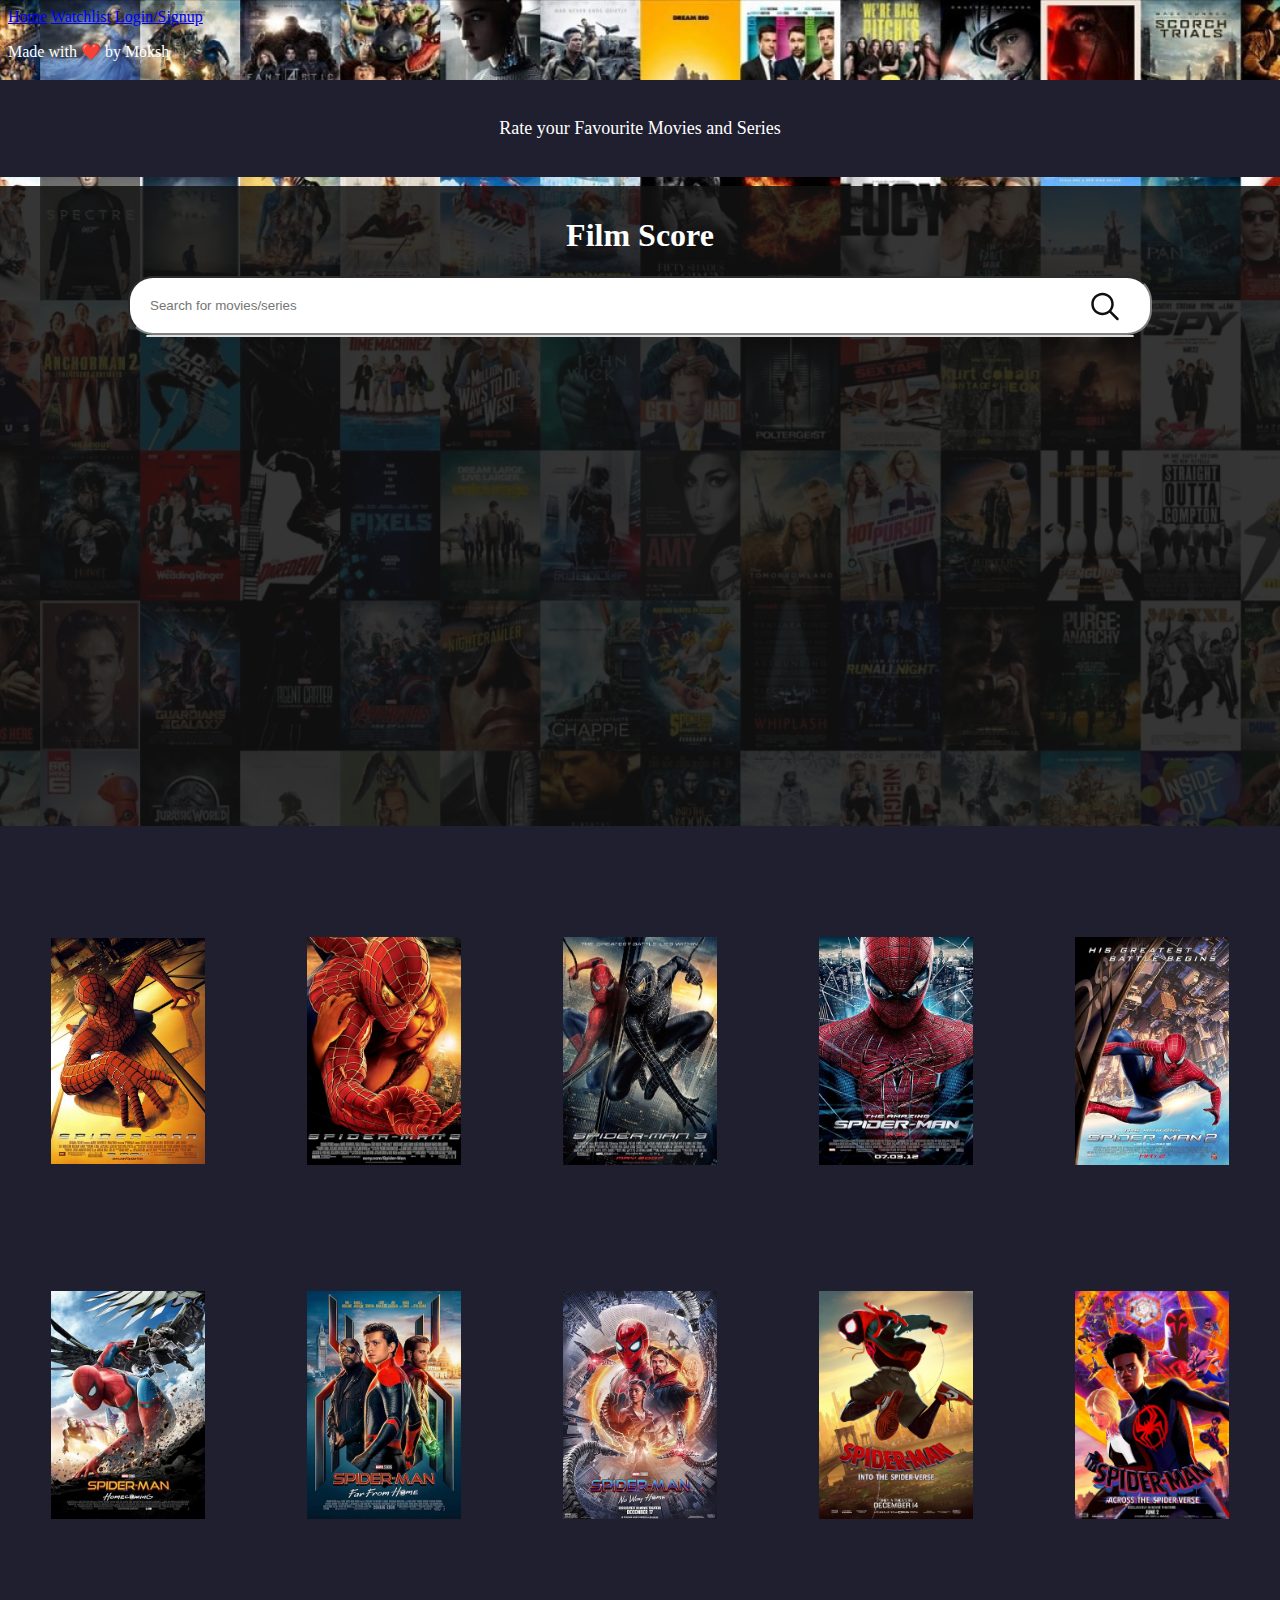
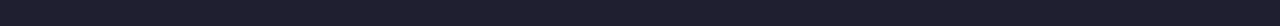
<file: public/index.html>
<!DOCTYPE html>
<html lang="en">
  <head>
    <meta charset="UTF-8" />
    <meta name="viewport" content="width=device-width, initial-scale=1.0" />
    <meta name="description" content="A Place to rate your favourite movies and series." />
    <meta name="keywords" content="movies, series, ratings">    
    <link rel="shortcut icon" href="assets/favicon.ico" type="image/x-icon" />
    <title>Movie Ratings</title>
    <link rel="stylesheet" href="../src/styles/App.css">
    <!-- <script src="https://unpkg.com/dotenv@16.4.5/dist/dotenv.min.js"></script>     -->
    <!-- <script src="https://unpkg.com/react@17.0.2/umd/react.development.js"></script>
    <script src="https://unpkg.com/react-dom@17.0.2/umd/react-dom.development.js"></script> -->
  </head>
  <body>
    <nav class="navbar">
      <a href="index.html">Home</a>
      <a href="watchlist.html">Watchlist</a>
      <a id="login" href="login.html">Login/Signup</a>
    </nav>
    <div class="head">
      <p>
        Rate your Favourite Movies and Series
      </p>
    </div>
    <div class="back_image">
      <h1>Film Score</h1>
      <div class="searchbar">
        <input id="search-bar" type="search" placeholder="Search for movies/series">
        <img src="assets/search.svg" alt="search-icon" id="search-icon">
        <ul id="movie_list"></ul>
      </div>
    </div>
    <div class="expand">
      <div>
        <img src="assets/SpiderMan 1.jpg" alt="spiderman 1">
      </div>
      <div>
        <img src="assets/SpiderMan 2.jpg" alt="spiderman 2">
      </div>
      <div>
        <img src="assets/SpiderMan 3.jpg" alt="spiderman 3">
      </div>
      <div>
        <img src="assets/Amazing SpiderMan.jpg" alt="amazing spiderman 1">
      </div>
      <div>
        <img src="assets/Amazing SpiderMan 2.jpg" alt="amazing spiderman 2">
      </div>
      <div>
        <img src="assets/SpiderMan Homecoming.jpg" alt="spiderman homecoming">
      </div>
      <div>
        <img src="assets/SpiderMan Far From Home.jpg" alt="spiderman far from home">
      </div>
      <div>
        <img src="assets/SpiderMan No Way Home.jpg" alt="spiderman no way home">
      </div>
      <div>
        <img src="assets/SpiderMan into the Spiderverse.jpg" alt="spiderman into the spiderverse">
      </div>
      <div>
        <img src="assets/SpiderMan across the Spiderverse.jpg" alt="spiderman across the spiderverse">
      </div>
    </div>
    <script src="../src/App.js"></script>
  </body>
  <footer>
    <p>
      Made with ❤️ by Moksh
    </p>
  </footer>
</html>
</file>
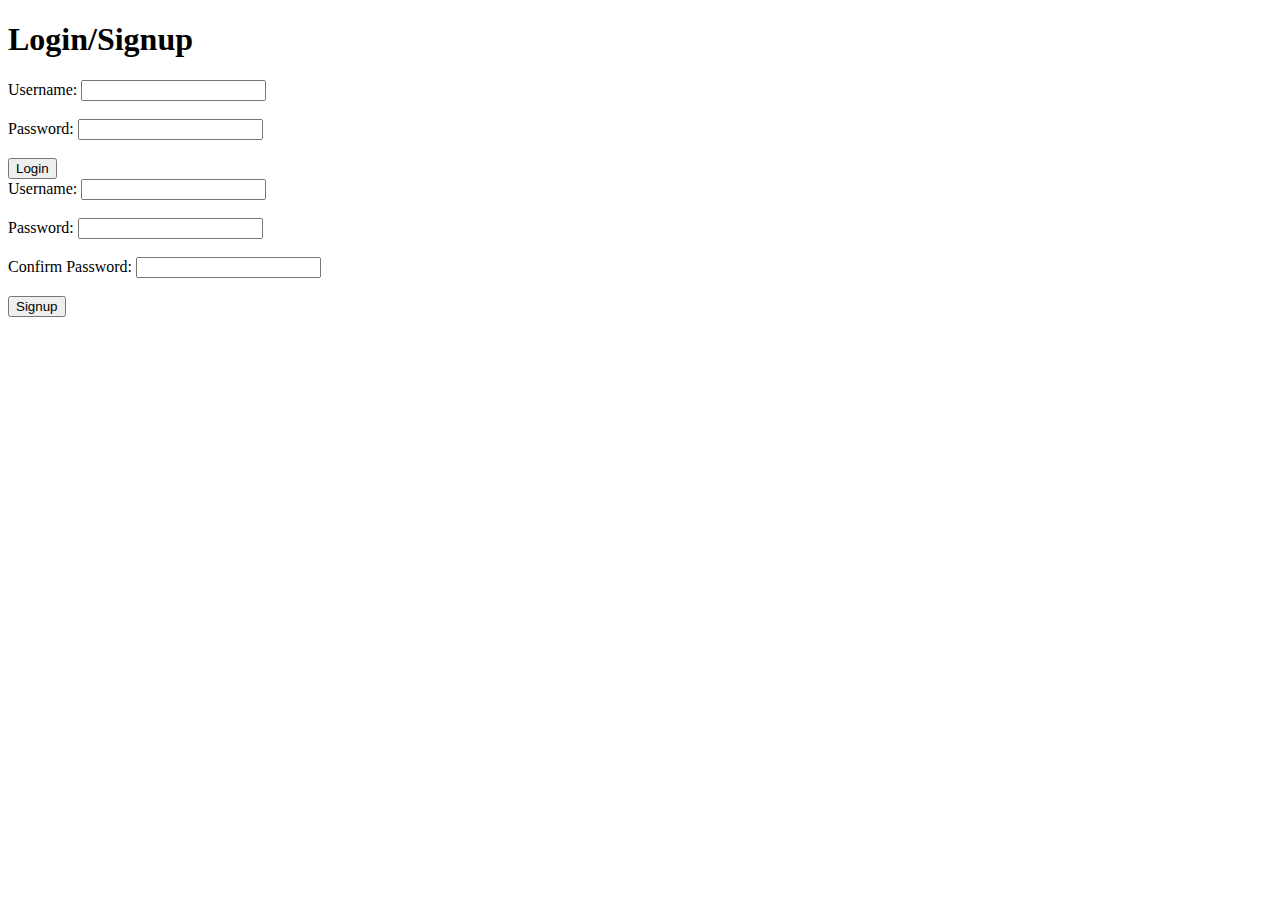
<file: public/login.html>
<!DOCTYPE html>
<html lang="en">
<head>
    <meta charset="UTF-8">
    <meta name="viewport" content="width=device-width, initial-scale=1.0">
    <meta name="description" content="Login and Signup">
    <meta name="keywords" content="login, signup">
    <link rel="shortcut icon" href="favicon.ico" type="image/x-icon" />
    <title>Login/Signup</title>
</head>
<body>
    <h1>Login/Signup</h1>
    <div id="login-form">
        <form>
            <label for="username">Username:</label>
            <input type="text" id="username" name="username"><br><br>
            <label for="password">Password:</label>
            <input type="password" id="password" name="password"><br><br>
            <input type="submit" value="Login">
        </form>
    </div>
    <div id="signup-form">
        <form>
            <label for="username">Username:</label>
            <input type="text" id="username" name="username"><br><br>
            <label for="password">Password:</label>
            <input type="password" id="password" name="password"><br><br>
            <label for="confirm-password">Confirm Password:</label>
            <input type="password" id="confirm-password" name="confirm-password"><br><br>
            <input type="submit" value="Signup">
        </form>
    </div>
    <script src="../src/App.js"></script>
</body>
</html>
</file>
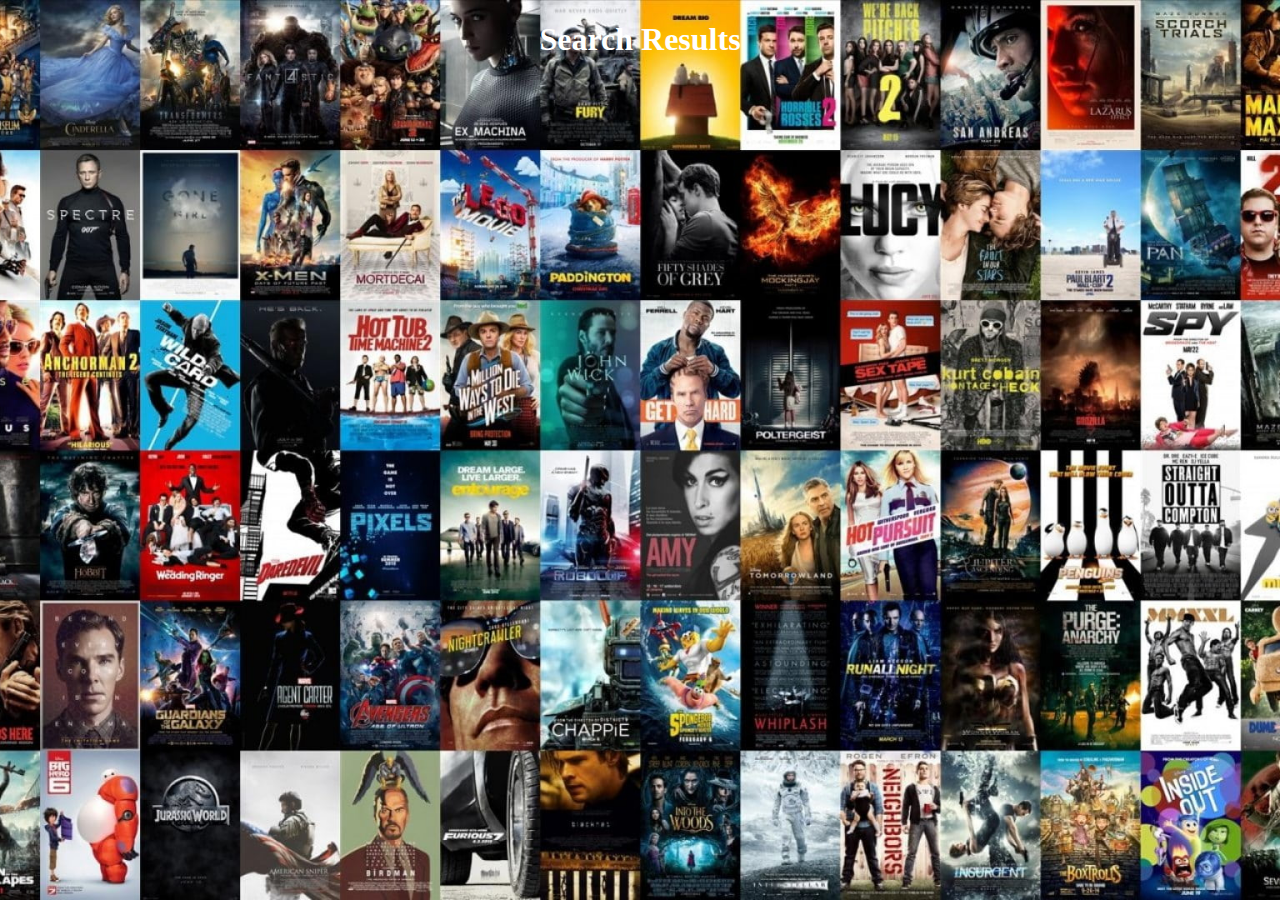
<file: public/search.html>
<!DOCTYPE html>
<html lang="en">
<head>
    <meta charset="UTF-8">
    <meta name="viewport" content="width=device-width, initial-scale=1.0">
    <meta name="description" content="Search for movies and series">
    <meta name="keywords" content="movies, series, search">
    <link rel="stylesheet" href="../src/styles/App.css">
    <link rel="shortcut icon" href="favicon.ico" type="image/x-icon" />
    <title>Search Results</title>
</head>
<body>
    <h1>Search Results</h1>
    <div class="search-results">
        
    </div>
    <script src="../src/App.js"></script>
</body>
</html>
</file>
<file: src/styles/App.css>
body {
  background-image: url(../../public/assets/Background.jpg);
  background-size: cover;
  background-repeat: no-repeat;
  background-position: center;
  background-attachment: fixed;
  color: white;
}

.head {
  /* margin-top:80px; */
  background-color: rgb(31, 31, 48);
  font-size: large;
  text-align: center;
  padding: 20px;
  top: 80px;
  left: 0;
  right: 0;
  position: absolute;
  z-index: 95;
  /* position: relative; */
  /* width: 101%;
  transform: translateX(-0.5%); */
}

.back_image {
  padding-top: 10px;
  margin-top: 160px;
  background-color: rgba(18, 18, 18, 0.85);
  position: absolute;
  left: 0;
  right: 0;
  width: 100%;    
  /* transform: translateX(-10px); */
  height: 700px;
  color: white;
  display: block;
  justify-content: center;
}

h1 {
  text-align: center;
}

.back_image div input {
  color: gray;
  padding: 20px;
  border-radius: 25px;
  border-color: gray;
  border-width: 2px;
  width: 80%;
  margin: 0 auto;
  display: block;
  padding-right: 40px;
  z-index: 10;
  position: relative;
  padding-right: 40px;
}

.searchbar{
  position: relative;
  display: inline;
}

#search-icon {
  color: white;
  position: absolute;
  right: 160px;
  transform: translateY(-145%);
  font-size: 20px;
  width: 30px;
  height: 30px;
  cursor: pointer;
  z-index: 15;
}

#movie_list {
  height: auto;
  color: black;
  list-style: none;
  padding: 0;
  margin: 0;
  background-color: #fff;
  border: 1px solid #ddd;
  border-radius: 5px;
  box-shadow: 0 0 10px rgba(0, 0, 0, 0.1);
  width: 77%;
  margin: 0 auto;
}

#movie_list li {
  padding: 10px;
  border-bottom: 1px solid #ddd;
  cursor: pointer;
}

#movie_list li:hover {
  background-color: #f0f0f0;
}

#movie_list li:last-child {
  border-bottom: none;
}

#movie_list li span {
  font-size: 16px;
  font-weight: bold;
  color: #333;
}

#movie_list li span:hover {
  text-decoration: underline;
}

.expand {
  margin-top: 800px;
  background-color: rgb(31, 31, 48);
  width: 100%;
  left: 0;
  right: 0;
  height: 650px;
  padding-top: 50px;
  padding-bottom: 100px;
  position: absolute;
  display: grid;
  grid-template-columns: auto auto auto auto auto;
}

.expand div {
  height: auto;
  margin-left: auto;
  margin-right: auto;
}

.expand div img {
  height: 350px;
  width: 12vw;
  border-radius: 5px;
  object-fit: contain;
  transition: transform 0.3s ease-in-out;
  cursor: pointer;
}

.expand div img:hover {
  transform: scale(1.2);
}

/* .expand div:hover img:not(:hover) {
  transform: scale(1.1);
}    */

.search-results {
  height: 100px;
  width: 100px;
  color: turquoise;
}
</file>
